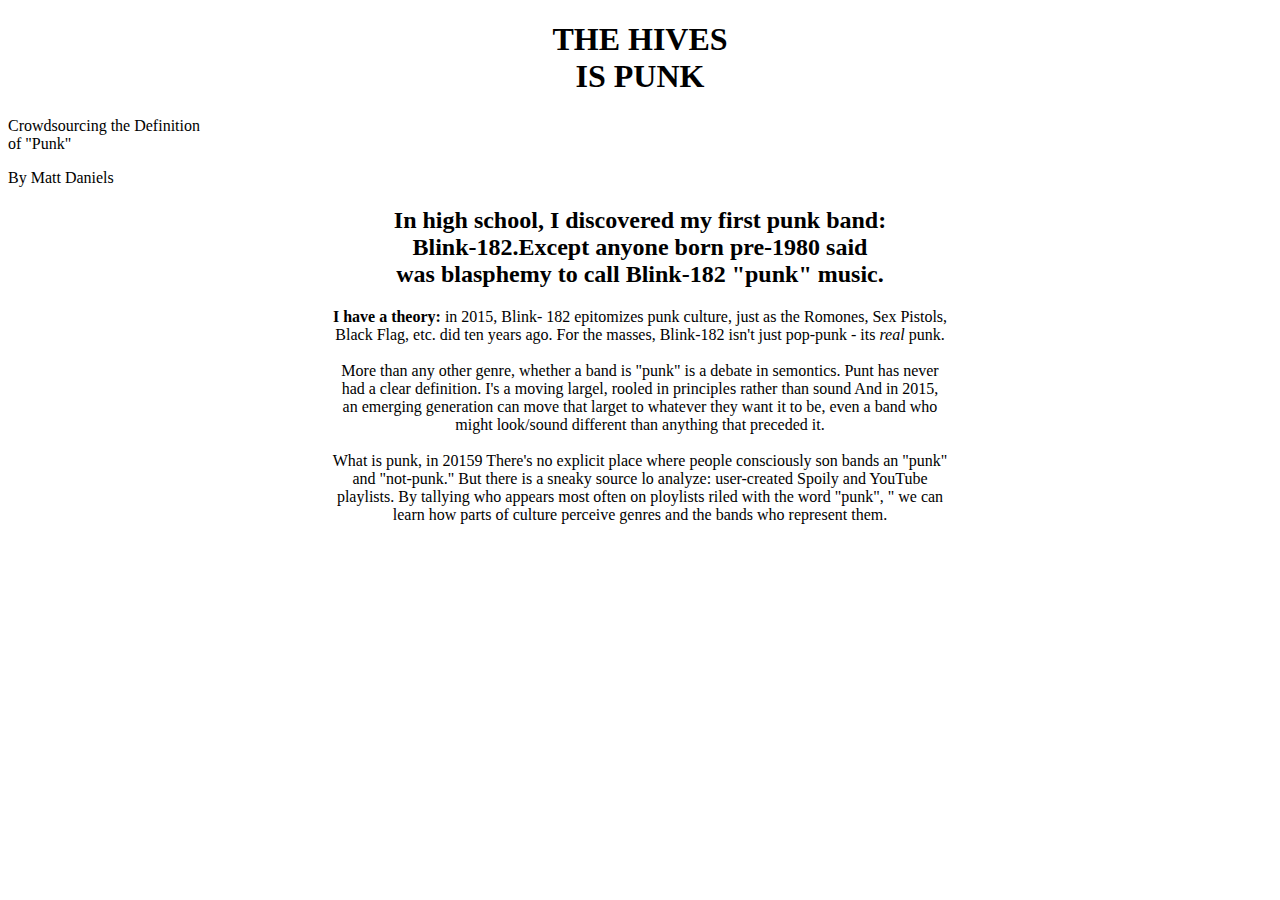
<file: Code/JS/Index.html>
﻿<!DOCTYPE html>
<html lang="en">
<head>
    <meta charset="UTF-8">
    <meta name="viewport" content="width=device-width, initial-scale=1.0">
    <title>Classwork</title>
    <link rel="StyleSheet1.css" href="style.css">
</head>
<body>
    <h1 align="center"><span id="Title"></span><br>IS PUNK</h1>
    <div class="opener-sub-container tk-futura-pt">
        <p class="opener-sub">Crowdsourcing the Definition <br> of "Punk"</p>
        <div class="opener-by-lines">
          <p class="opener-by-line">By Matt Daniels</p>
        </div>
    </div>
    <h2 align="center">In high school, I discovered my first punk band: <br>Blink-182.Except anyone born pre-1980 said <br> was blasphemy to call Blink-182 "punk" music.</h2>
    <p align="center"><strong>I have a theory:</strong> in 2015, Blink- 182 epitomizes punk culture, just as the Romones, Sex Pistols,<br> Black Flag, etc. did ten years ago. For the masses, Blink-182 isn't just pop-punk - its <i>real</i> punk. <br><br>
        More than any other genre, whether a band is "punk" is a debate in semontics. Punt has never <br> had a clear definition. I's a moving largel, rooled in principles rather than sound And in 2015,<br> an emerging generation can move that larget to whatever they want it to be, even a band who <br> might look/sound different than anything that preceded it. <br><br>
        What is punk, in 20159 There's no explicit place where people consciously son bands an "punk" <br> and "not-punk." But there is a sneaky source lo analyze: user-created Spoily and YouTube <br>playlists. By tallying who appears most often on ploylists riled with the word "punk", " we can <br> learn how parts of culture perceive genres and the bands who represent them.
        </p>
</body>
<script src="Script1.js"></script>
</html>
</file>
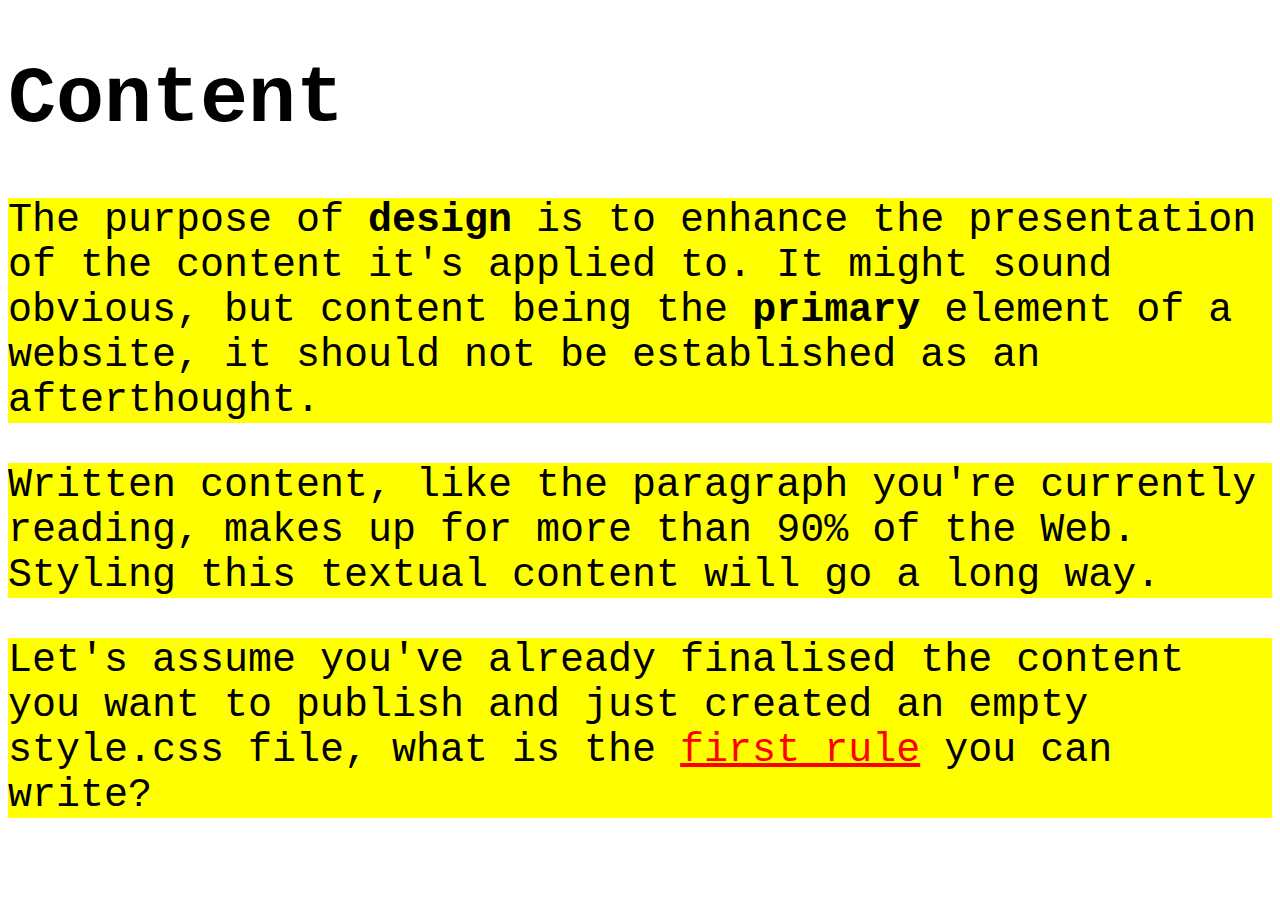
<file: Code/HTMLPage1.html>
﻿<!DOCTYPE html>
<html lang="en">
<head>
  <meta charset="UTF-8">
  <style>
  a{
	  color:red;
  }
  body{
	  font-size: 40px;
	  font-family: "Lucida Console", "Courier New", monospace;
  }
  p{
	  background-color:yellow;
  }
  </style>
</head>
<body>
<h1>Content</h1>
<p>The purpose of <b>design</b> is to enhance the presentation of the content it's applied to. It might sound obvious, but content being the <b>primary</b> element of a website, it should not be established as an afterthought.</p>
<p>Written content, like the paragraph you're currently reading, makes up for more than 90% of the Web. Styling this textual content will go a long way.</p>
<p>Let's assume you've already finalised the content you want to publish and just created an empty style.css file, what is the <a href="https://en.wikipedia.org/wiki/Toast_sandwich">first rule</a> you can write?</p>
</body>
</html>
</file>
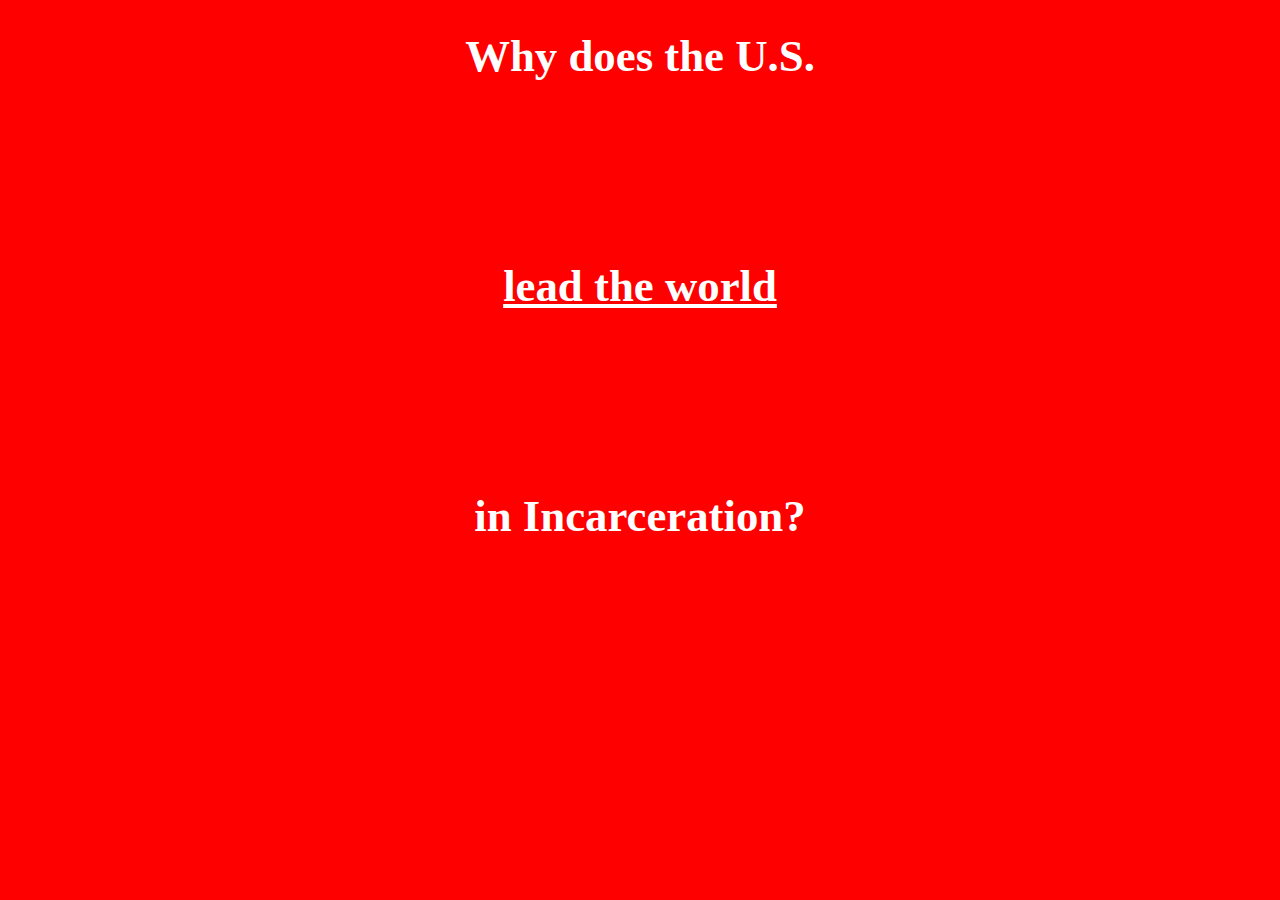
<file: Code/CSS/Prison.html>
﻿<!DOCTYPE html>

<html lang="en" xmlns="http://www.w3.org/1999/xhtml">
<head>
    <meta charset="utf-8" />
    <title>American Incarceration</title>
    <link rel="stylesheet" href="PrisonStyle.css">
</head>
<body>
<h1>Why does the U.S.</h1>
<h1><u>lead the world</u></h1>
<h1>in Incarceration?</h1>
</body>
</html>
</file>
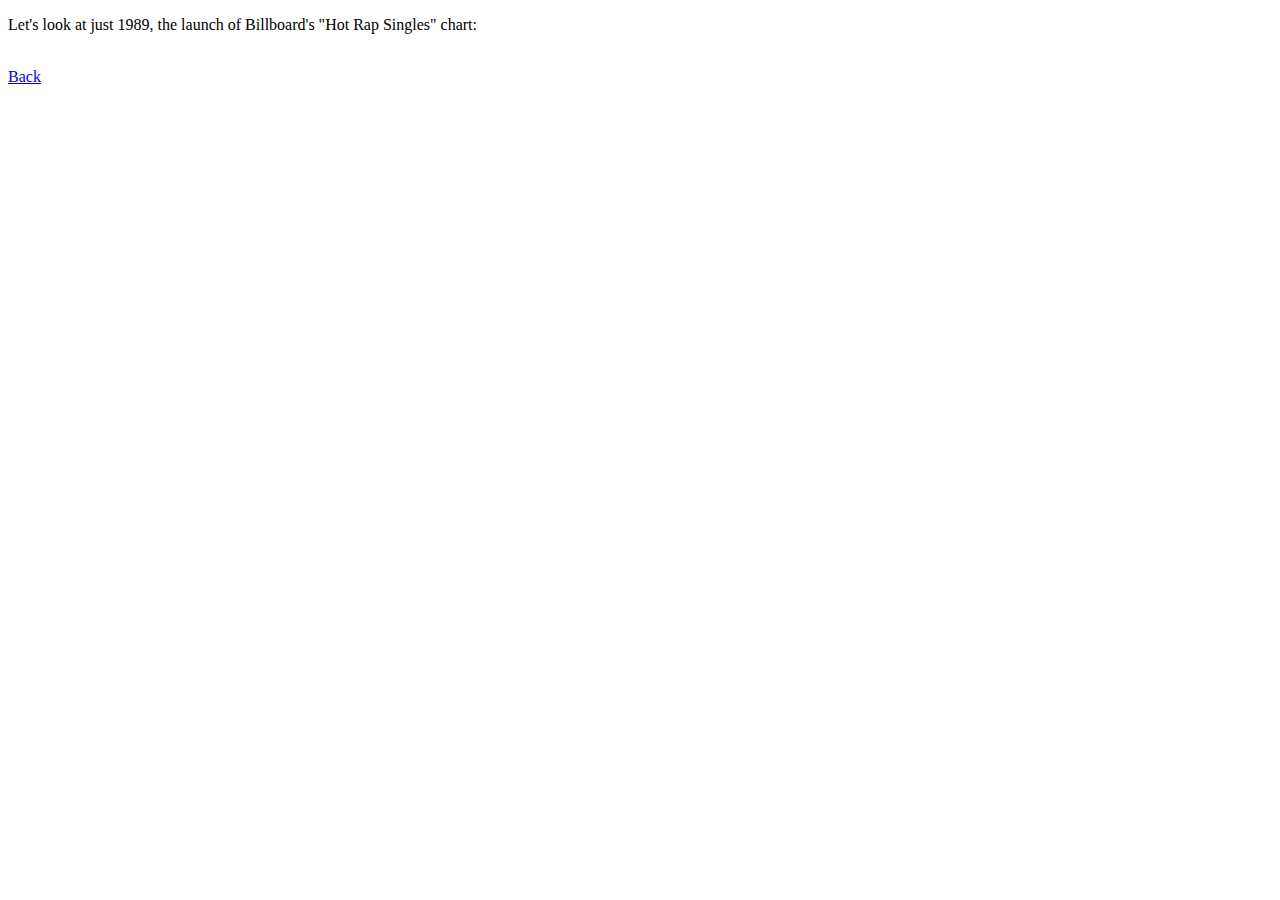
<file: Code/HTML/HTMLPage1.html>
﻿<!DOCTYPE html>

<html lang="en" xmlns="http://www.w3.org/1999/xhtml">
<head>
    <meta charset="utf-8" />
    <title>SDJF</title>
</head>
<body>
<p>
Let's look at just 1989, the launch of Billboard's "Hot Rap Singles" chart:
</p>
<img href= ""></img>
<br>
<a href= "index.html">Back</a>
</body>
</html>
</file>
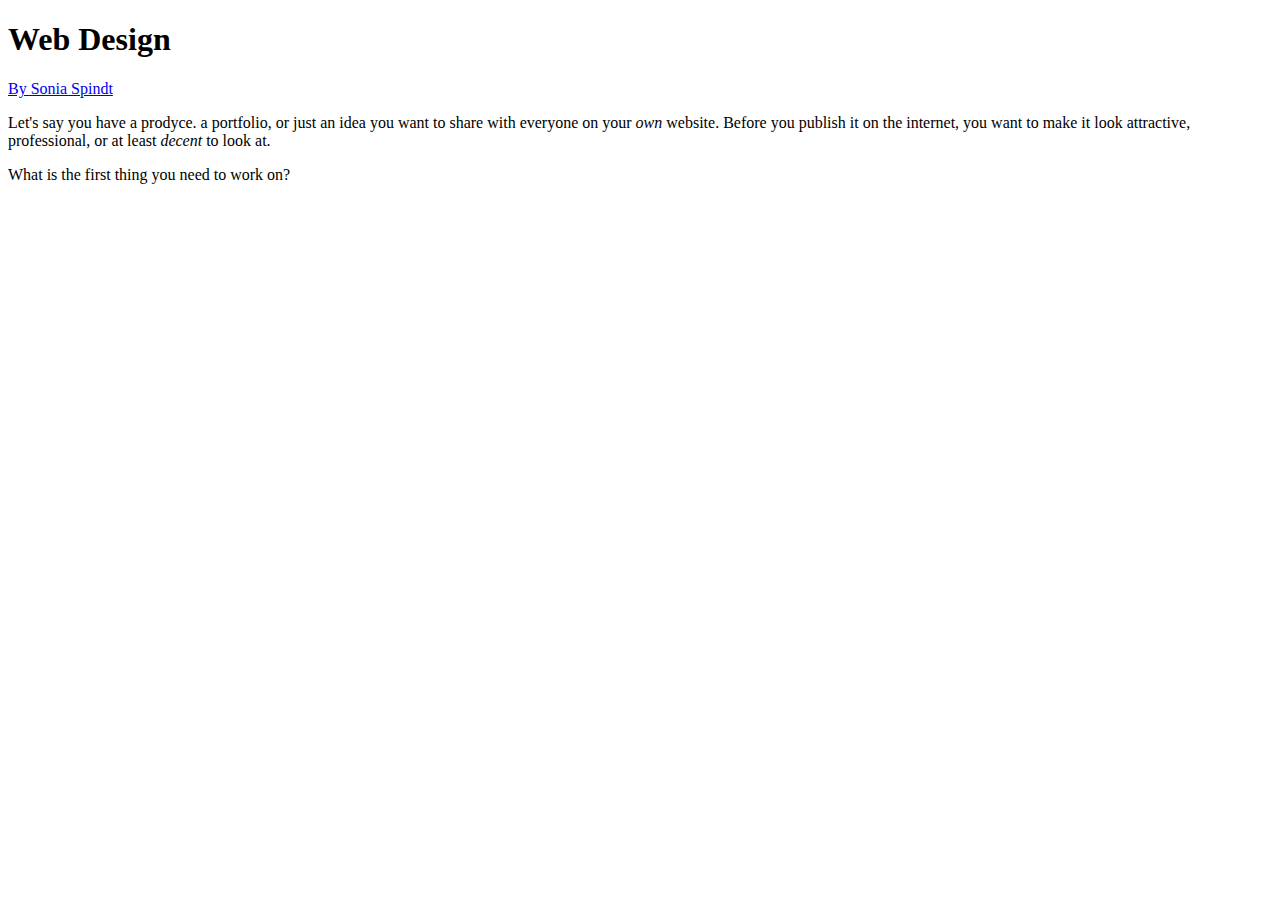
<file: Code/HTML/Warm up.html>
﻿<!DOCTYPE html>
<html>
<head>
</head>
<body>
<h1>Web Design</h1>
<a href = "https://www.youtube.com/watch?v=dQw4w9WgXcQ">By Sonia Spindt</a>
<p>Let's say you have a prodyce. a portfolio, or just an idea you want to share with everyone on your <i>own</i> website. Before you publish it on the internet, you want to make it look attractive, professional, or at least <i>decent</i> to look at.
</p>
<p>
What is the first thing you need to work on?
</p>
</body>
</html>
</file>
<file: Code/CSS/PrisonStyle.css>
﻿body
{
	background-color: red;
}
h1
{
	font-size: 3.5vw;
	color: white;
	text-align: center;
    height: 200px;
}
</file>
